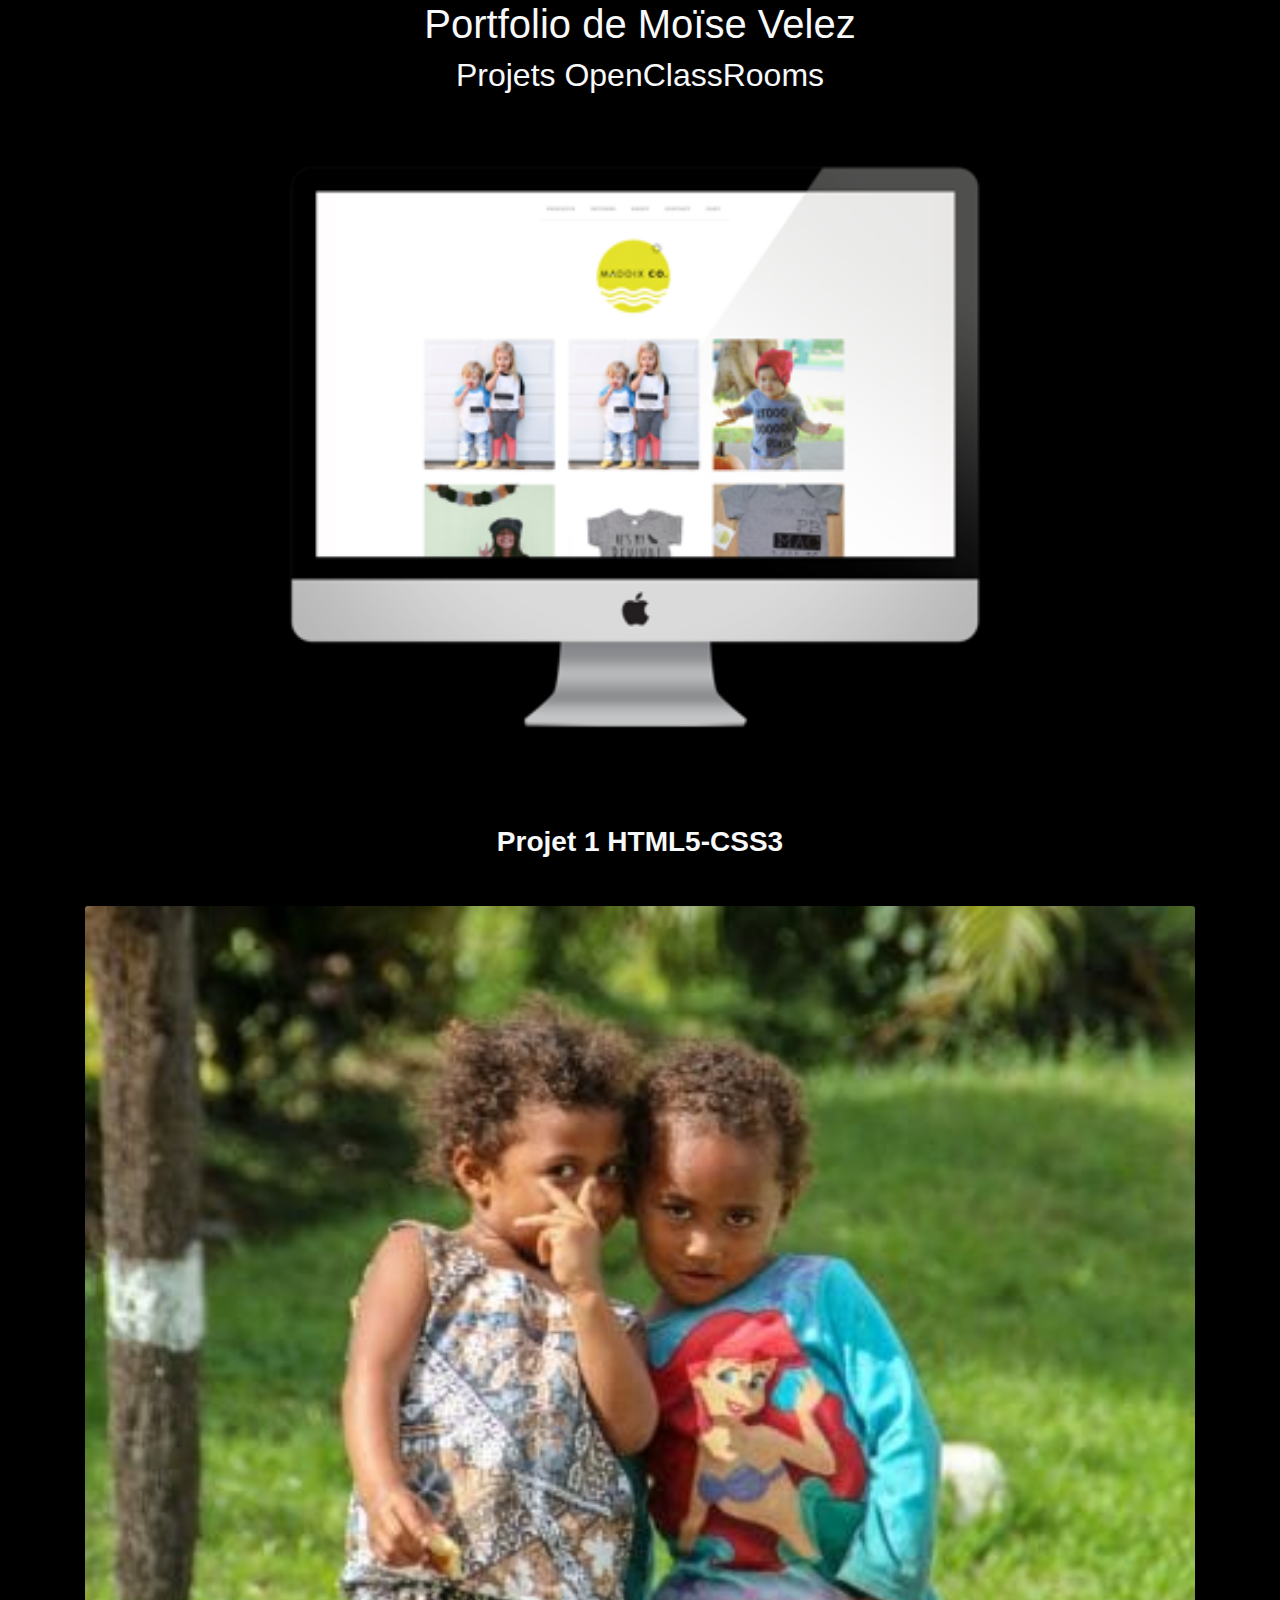
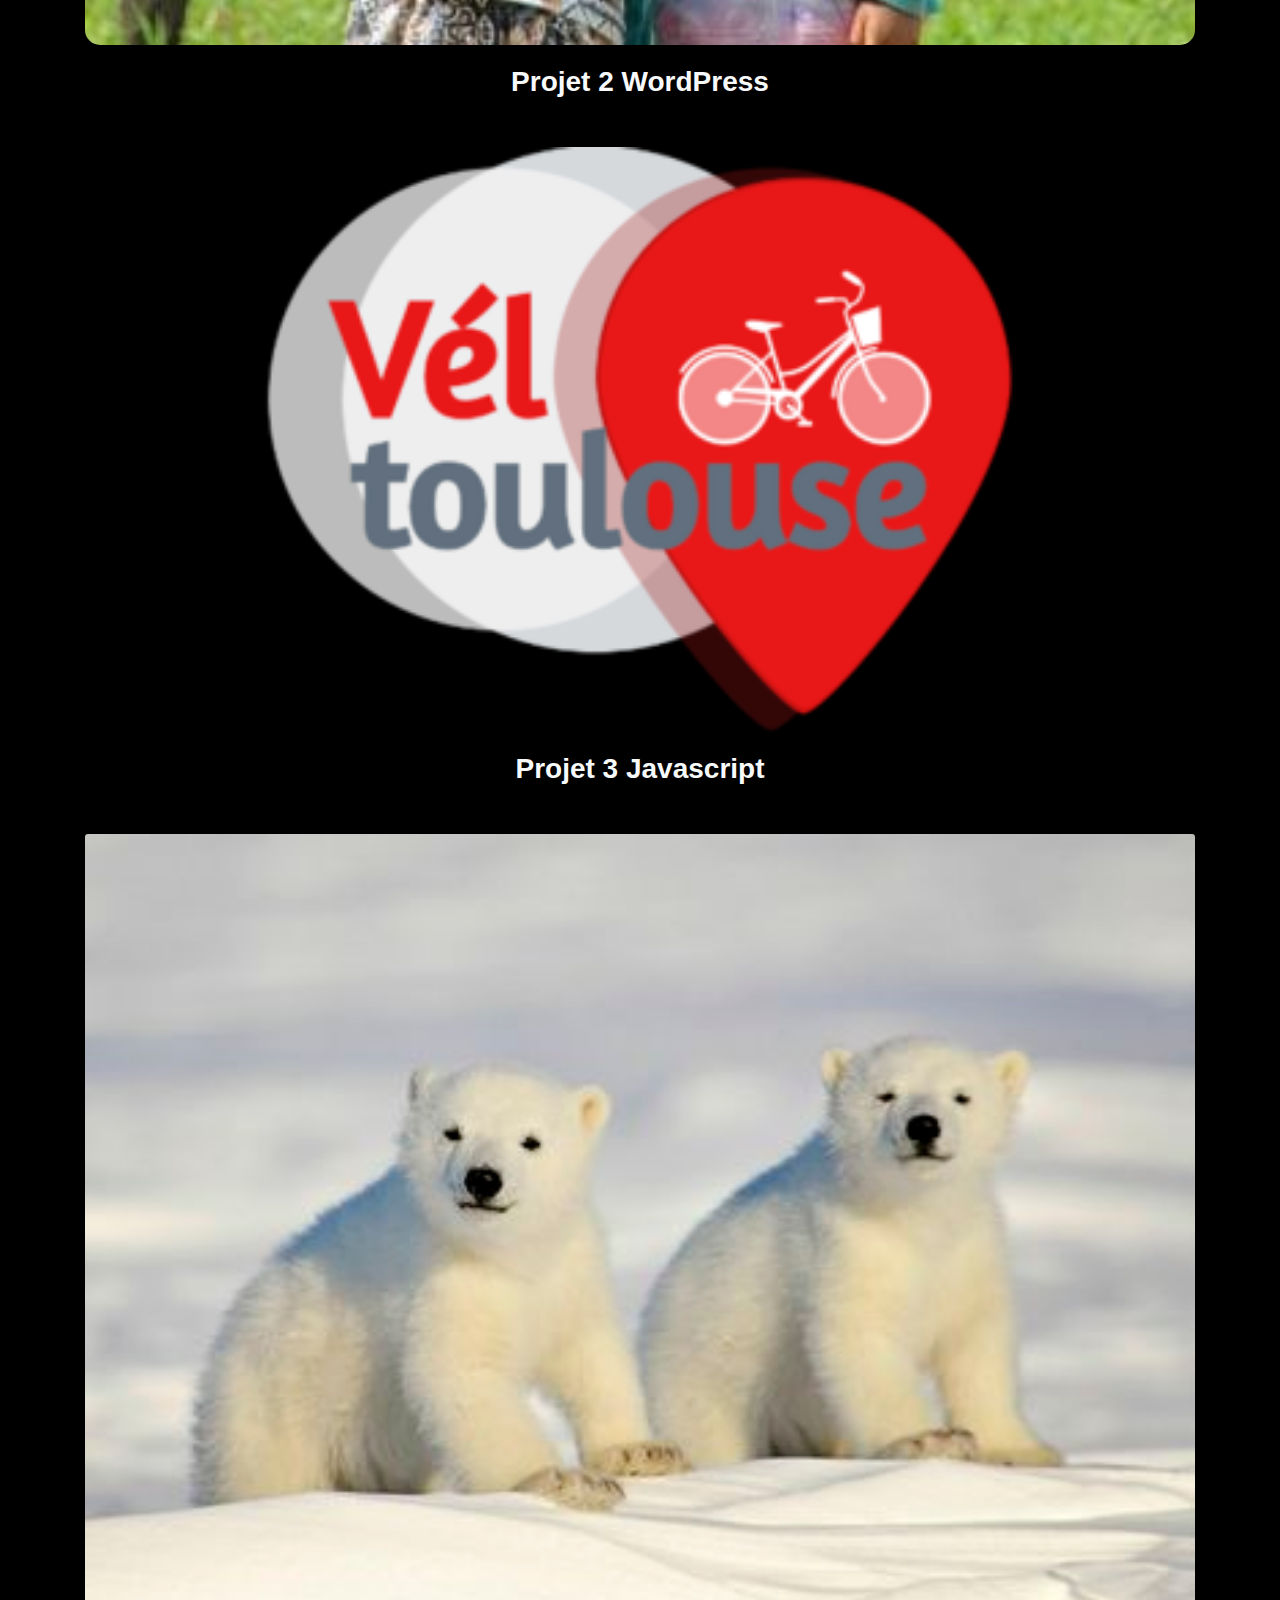
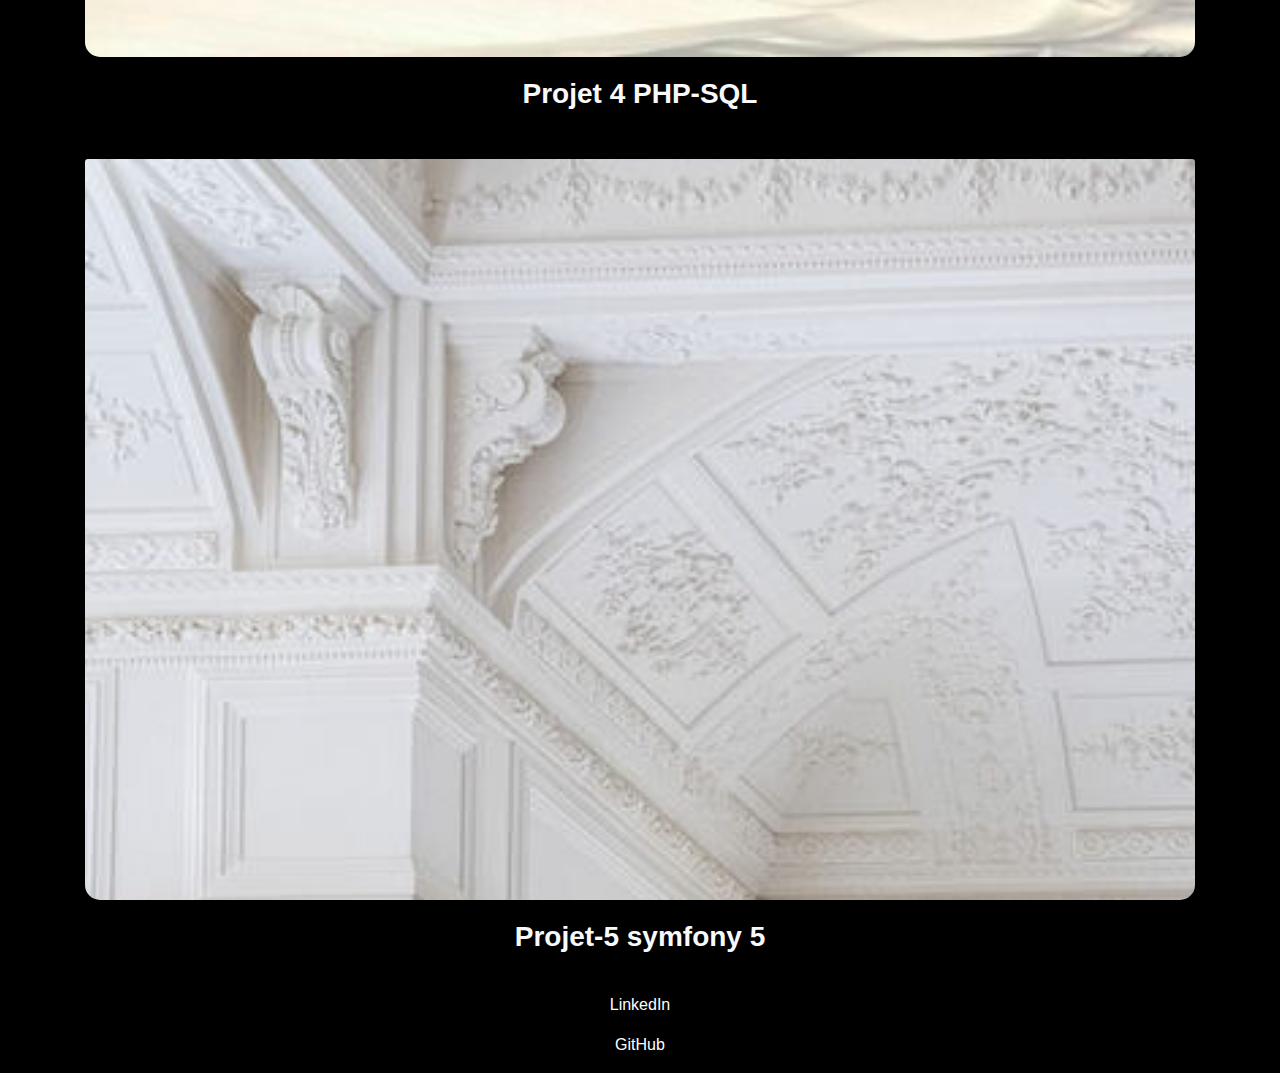
<file: index.html>
<!DOCTYPE html>
<html lang="fr">
<head>
     <meta charset="UTF-8">
     <meta name="viewport" content="width=device-width, initial-scale=1.0">
     <link rel="stylesheet" href="https://stackpath.bootstrapcdn.com/bootstrap/4.4.1/css/bootstrap.min.css" integrity="sha384-Vkoo8x4CGsO3+Hhxv8T/Q5PaXtkKtu6ug5TOeNV6gBiFeWPGFN9MuhOf23Q9Ifjh" crossorigin="anonymous">
     <link rel="stylesheet" href="assets/css/portfolio.css">
     <link rel="stylesheet" href="https://use.fontawesome.com/releases/v5.8.1/css/all.css" integrity="sha384-50oBUHEmvpQ+1lW4y57PTFmhCaXp0ML5d60M1M7uH2+nqUivzIebhndOJK28anvf" crossorigin="anonymous">
     <title>Accueil</title>
</head>
<body>
     <div class="container text-center">
               <h1 class="text-light">Portfolio de Moïse Velez</h1>
               <h2 class="text-light">Projets OpenClassRooms</h2>
               <div class="card mb-2 mt-3 bg-transparent border-0 text-light mx-auto">
                    <a href="https://webagency.webamlo.com/" target="_blank">
                    <img class="card-img-top" src="assets/img/main-feature.png" alt="Un écran d'ordinateur">       
                    </a>         
                    <div class="card-body">
                         <h3 class="card-title font-weight-bold">Projet 1 HTML5-CSS3</h3>
                    </div>
               </div>
               <div class="card mb-2 mt-3 bg-transparent border-0 text-light mx-auto">
                    <a href="https://webamlo.com/" target="_blank">
                    <img class="card-img-top" src="assets/img/noumea.jpg" alt="Des enfants Kanaks.">       
                    </a>         
                    <div class="card-body">
                         <h3 class="card-title font-weight-bold">Projet 2 WordPress</h3>
                    </div>
               </div>
               <div class="card mb-2 mt-3 bg-transparent border-0 text-light mx-auto">
                    <a href="http://moise-velez.com" target="_blank">
                    <img class="card-img-top" src="assets/img/Toulouse.png" alt="Logo de la ville de Toulouse.">       
                    </a>         
                    <div class="card-body">
                         <h3 class="card-title font-weight-bold">Projet 3 Javascript</h3>
                    </div>
               </div>
               <div class="card mb-2 mt-3 bg-transparent border-0 text-light mx-auto">
                    <a href="http://projet4.moise-velez.com" target="_blank">
                    <img class="card-img-top" src="assets/img/Alaska.jpg" alt="Deux petits oursons polaires.">       
                    </a>         
                    <div class="card-body">
                         <h3 class="card-title font-weight-bold">Projet 4 PHP-SQL</h3>
                    </div>
               </div>
               <div class="card mb-2 mt-3 bg-transparent border-0 text-light mx-auto">
                    <a href="https://librechange.eu" target="_blank">
                    <img class="card-img-top" src="assets/img/moul.jpg" alt="Des colonnes en plâtre.">       
                    </a>         
                    <div class="card-body">
                         <h3 class="card-title font-weight-bold">Projet-5 symfony 5</h3>
                    </div>
               </div>
                    <p><a href="https://www.linkedin.com/in/moïse-velez" target="_blank" class="text-white"><i class="fab fa-linkedin fa-2x"></i> LinkedIn</a></p>       
                    <p><a href="https://github.com/Mose-dev" target="_blank" class="text-white"><i class="fab fa-github-square fa-3x"></i> GitHub</a></p> 
     </div>
     <!-- jQuery first, then Popper.js, then Bootstrap JS -->
     <script src="https://code.jquery.com/jquery-3.4.1.slim.min.js" integrity="sha384-J6qa4849blE2+poT4WnyKhv5vZF5SrPo0iEjwBvKU7imGFAV0wwj1yYfoRSJoZ+n" crossorigin="anonymous"></script>     
     <script src="https://cdn.jsdelivr.net/npm/popper.js@1.16.0/dist/umd/popper.min.js" integrity="sha384-Q6E9RHvbIyZFJoft+2mJbHaEWldlvI9IOYy5n3zV9zzTtmI3UksdQRVvoxMfooAo" crossorigin="anonymous"></script>
     <script src="https://stackpath.bootstrapcdn.com/bootstrap/4.4.1/js/bootstrap.min.js" integrity="sha384-wfSDF2E50Y2D1uUdj0O3uMBJnjuUD4Ih7YwaYd1iqfktj0Uod8GCExl3Og8ifwB6" crossorigin="anonymous"></script>     
</body>
</html>
</file>
<file: assets/css/portfolio.css>
body{

     font-family: roboto, sans-serif;
     background: #000000;
}
img{
     border-radius: 15px;
}
</file>
